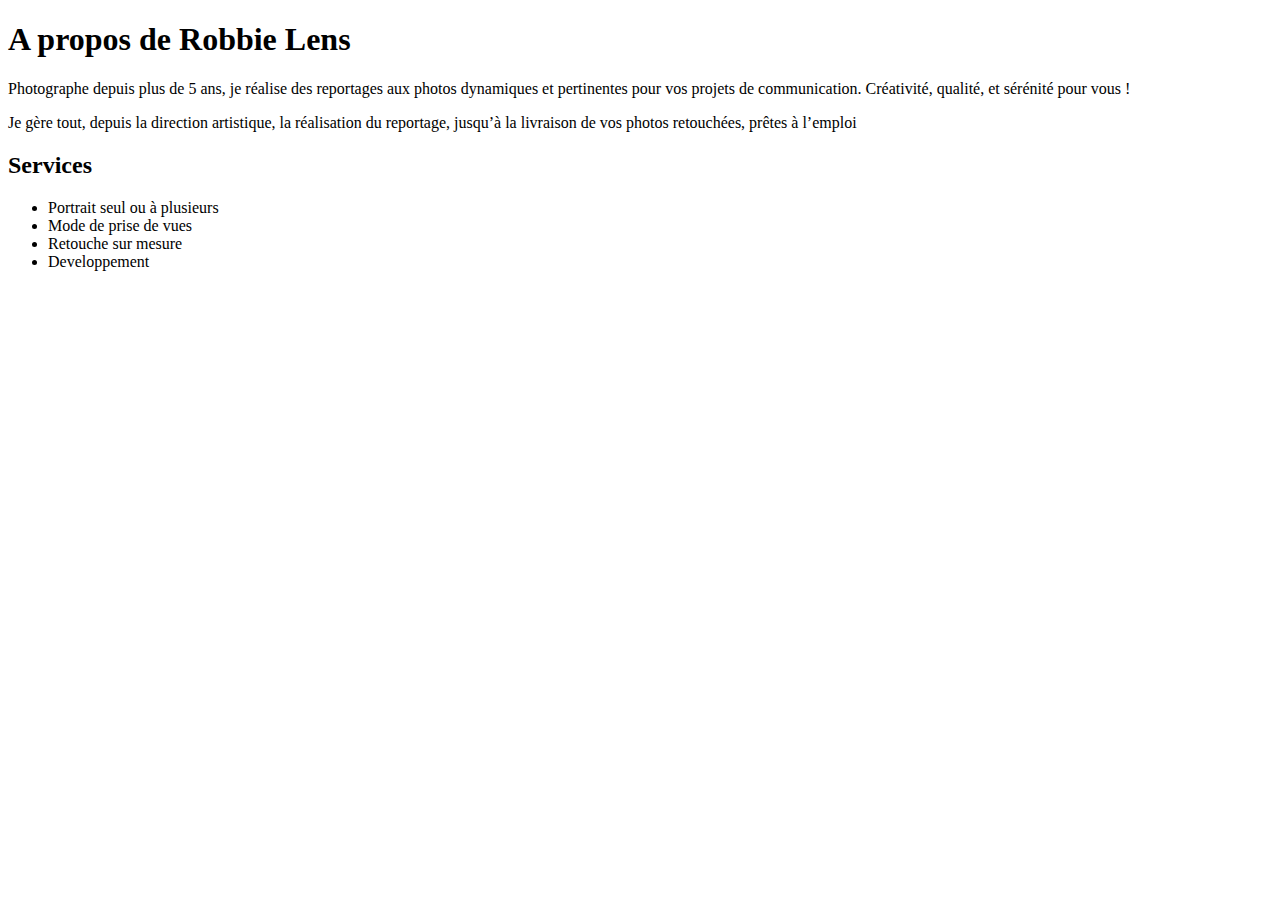
<file: a propos.html>
<!DOCTYPE html>
<html lang="fr">
<head>
    <meta charset="UTF-8" />
    <title>A propos de Robbie Lens photographie </title>
</head>
<body>
    <h1>A propos de Robbie Lens</h1>
    <p>Photographe depuis plus de 5 ans, je réalise des reportages aux photos dynamiques et pertinentes pour vos projets de communication. Créativité, qualité, et sérénité pour vous ! <div> Je gère tout, depuis la direction artistique, la réalisation du reportage, jusqu’à la livraison de vos photos retouchées, prêtes à l’emploi</div></p>
<h2>Services</h2>
<ul>
    <li>Portrait seul ou à plusieurs</li>
<li>Mode de prise de vues</li>
<li>Retouche sur mesure</li>
<li>Developpement</li>
</ul>
    </body>
</html>
</file>
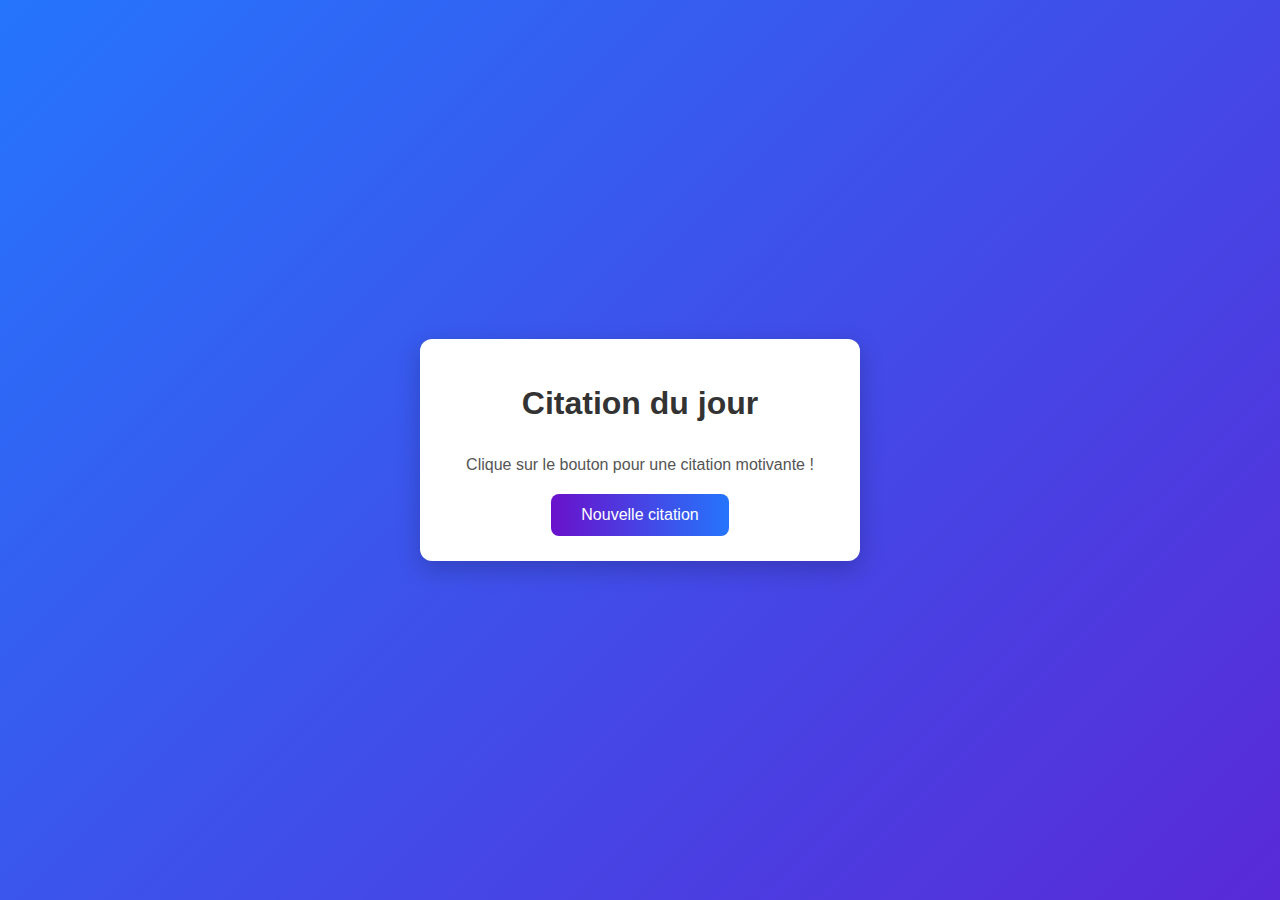
<file: FIchier.html>
<!DOCTYPE html>
<html lang="fr">
<head>
    <meta charset="UTF-8">
    <title>Test Citation</title>
    <link rel="stylesheet" href="style.css">
</head>
<body>
    <div class="container">
    <h1>Citation du jour</h1>
    <h1 id="titreAnime"></h1>
    <p id="citation">Clique sur le bouton pour une citation motivante !</p>
    <button onclick="genererCitation()">Nouvelle citation</button>
</div>
    <script>
        const citations = [
            "Crois en toi et tout sera possible.",
            "Chaque jour est une nouvelle chance de réussir.",
            "Ne baisse jamais les bras.",
            "Tu es plus capable que tu ne le penses.",
            "Le succès vient à ceux qui persévèrent.",
            "La crainte n’est pas dans l’amour mais l’amour parfait bannit la crainte ; car la crainte suppose un châtiment et celui qui craint n'est pas parfait dans l’amour. — 1 Jean 4:18"
        ];

        function genererCitation() {
            const index = Math.floor(Math.random() * citations.length);
            document.getElementById("citation").innerText = citations[index];
        }
        
    
    </script>
</body

</html>
</file>
<file: style.css>
/* Dégradé d'arrière-plan animé */
body {
    font-family: 'Segoe UI', Tahoma, Geneva, Verdana, sans-serif;
    margin: 0;
    padding: 0;
    background: linear-gradient(-45deg, #6a11cb, #2575fc, #6a11cb, #2575fc);
    background-size: 400% 400%;
    animation: gradientBG 10s ease infinite;
    min-height: 100vh;
    display: flex;
    justify-content: center;
    align-items: center;
}

/* Animation du fond */
@keyframes gradientBG {
    0% { background-position: 0% 50%; }
    50% { background-position: 100% 50%; }
    100% { background-position: 0% 50%; }
}

.container {
    background-color: #ffffff;
    padding: 25px 20px;
    width: 90%;
    max-width: 400px;
    border-radius: 12px;
    box-shadow: 0 08px 25px rgba(0, 0, 0, 0.2);
    text-align: center;
    transition: transform 0.3s ease, box-shadow 0.3s ease;
}

.container:hover {
    transform: translateY(-5px);
    box-shadow: 0 15px 40px rgba(0, 0, 0, 0.25);
}

h1 {
    color: #333333;
    margin-bottom: 30px;
}

p {
    color: #555555;
    line-height: 1.6;
    margin-bottom: 25   px;
}

button {
    background: linear-gradient(90deg, #6a11cb, #2575fc);
    color: white;
    padding: 12px 30px;
    font-size: 16px;
    border: none;
    border-radius: 8px;
    cursor: pointer;
    transition: background 0.3s ease, transform 0.2s ease;
}

button:hover {
    background: linear-gradient(90deg, #2575fc, #6a11cb);
    transform: scale(1.05);
}
Envoyé
Écrire à
</file>
